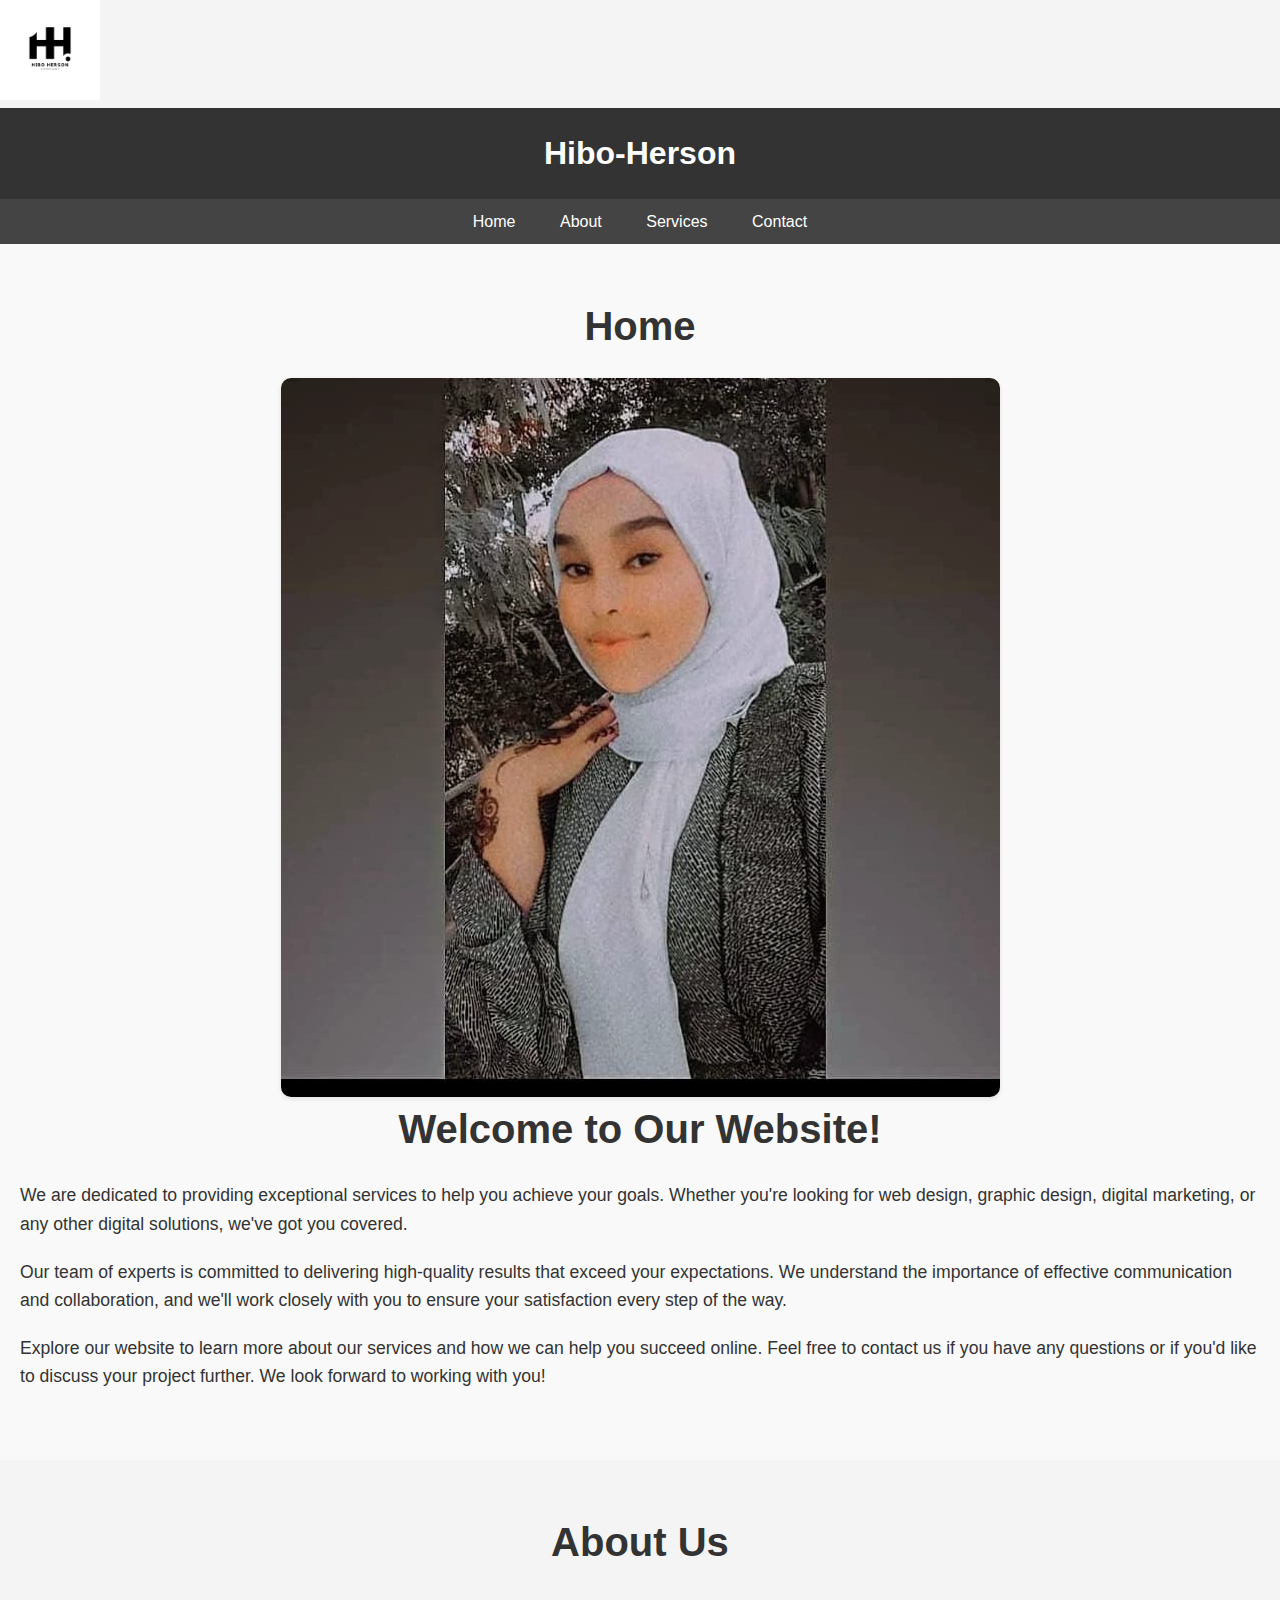
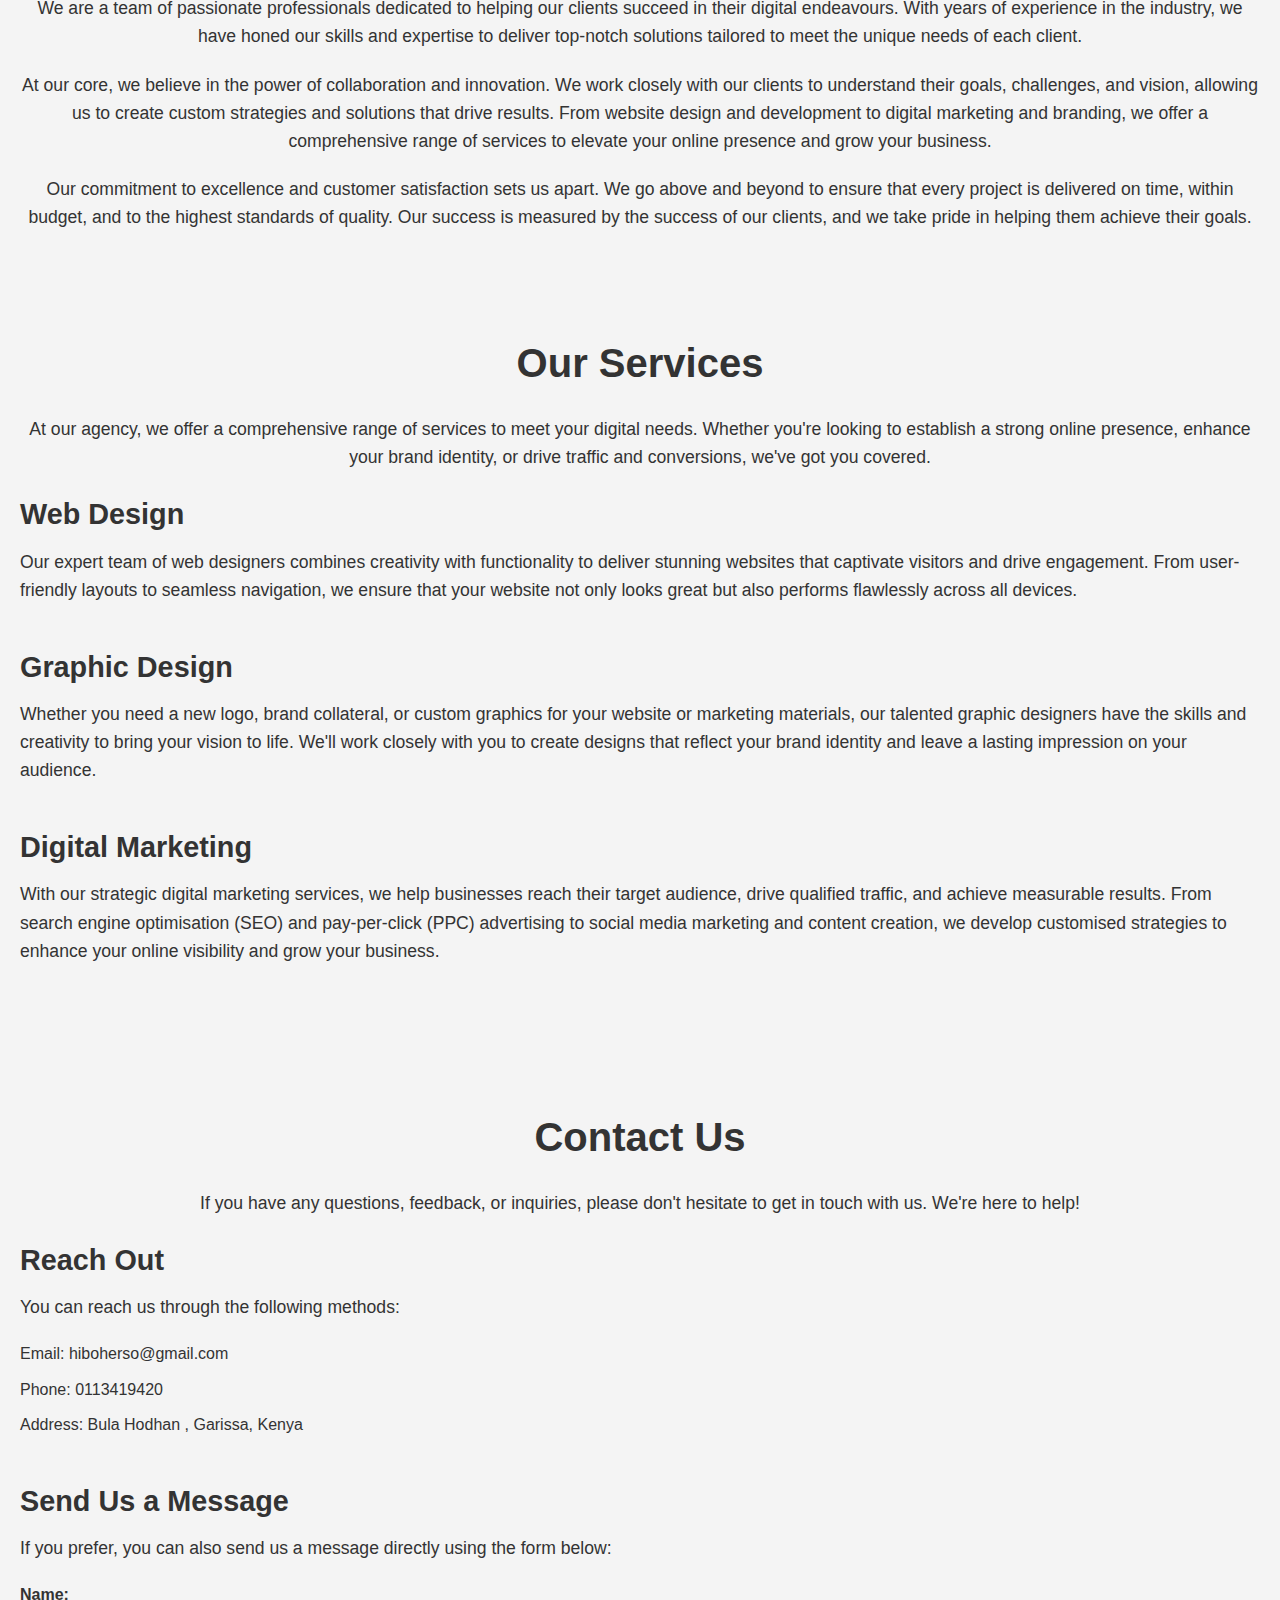
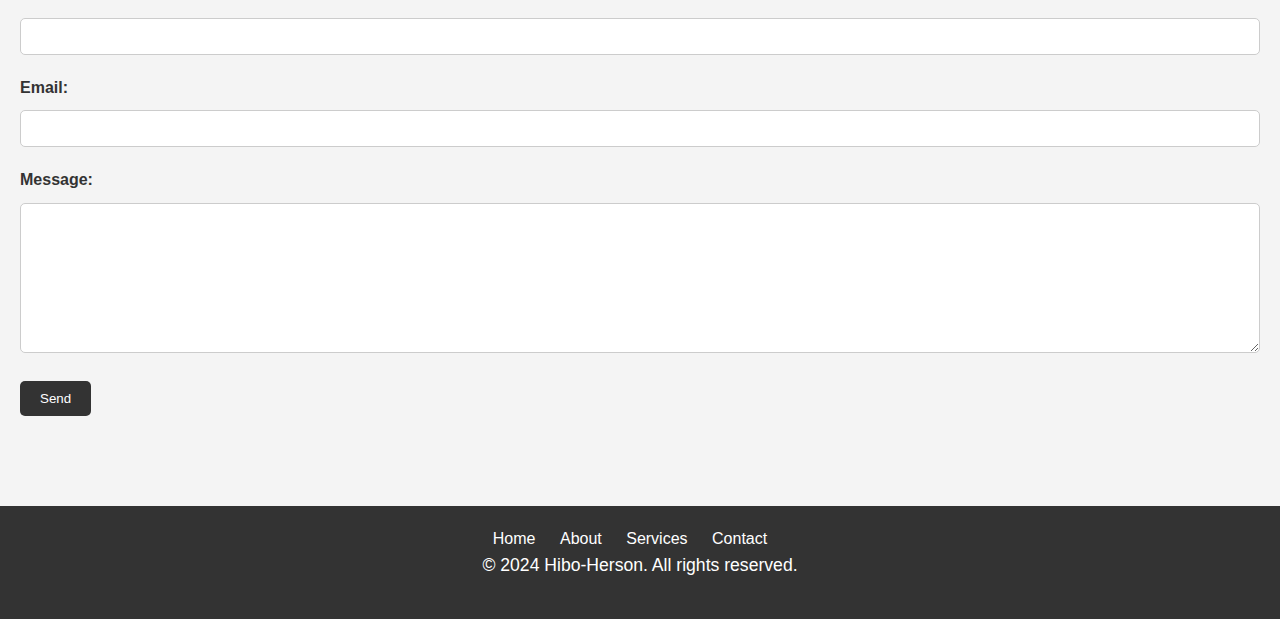
<file: hibooz/index.html>
<!DOCTYPE html>
<html lang="en">
<head>
    <meta charset="UTF-8">
    <meta name="viewport" content="width=device-width, initial-scale=1.0">
    <title>Hibo-Herson</title>
    <link rel="stylesheet" href="styles.css">
</head>
<body>
  <img src="hbo.png" alt="Hibo-Herson Logo" class="logo">
    <header>
      
        <h1>Hibo-Herson</h1>
    </header>

    <nav>
      <ul>
          <li><a href="index.html">Home</a></li>
          <li><a href="about.html">About</a></li>
          <li><a href="services.html">Services</a></li>
          <li><a href="contact.html">Contact</a></li>
      </ul>
  </nav>

    <section id="home">
      
        
        <h2>Home</h2>
        <img src="hibo 6.jpg" alt="Welcome Image" class="home-image">
        <h2>Welcome to Our Website!</h2>
        <p>We are dedicated to providing exceptional services to help you achieve your goals. Whether you're looking for web design, graphic design, digital marketing, or any other digital solutions, we've got you covered.</p>
        <p>Our team of experts is committed to delivering high-quality results that exceed your expectations. We understand the importance of effective communication and collaboration, and we'll work closely with you to ensure your satisfaction every step of the way.</p>
        <p>Explore our website to learn more about our services and how we can help you succeed online. Feel free to contact us if you have any questions or if you'd like to discuss your project further. We look forward to working with you!</p>
    </section>

    <section id="about">
      <h2>About Us</h2>
      <p>We are a team of passionate professionals dedicated to helping our clients succeed in their digital endeavours. With years of experience in the industry, we have honed our skills and expertise to deliver top-notch solutions tailored to meet the unique needs of each client.</p>
      
      <p>At our core, we believe in the power of collaboration and innovation. We work closely with our clients to understand their goals, challenges, and vision, allowing us to create custom strategies and solutions that drive results. From website design and development to digital marketing and branding, we offer a comprehensive range of services to elevate your online presence and grow your business.</p>
      
      <p>Our commitment to excellence and customer satisfaction sets us apart. We go above and beyond to ensure that every project is delivered on time, within budget, and to the highest standards of quality. Our success is measured by the success of our clients, and we take pride in helping them achieve their goals.</p>
    </section>

    <section id="services">
      <h2>Our Services</h2>
      <p>At our agency, we offer a comprehensive range of services to meet your digital needs. Whether you're looking to establish a strong online presence, enhance your brand identity, or drive traffic and conversions, we've got you covered.</p>
      
      <div class="service">
          <h3>Web Design</h3>
          <p>Our expert team of web designers combines creativity with functionality to deliver stunning websites that captivate visitors and drive engagement. From user-friendly layouts to seamless navigation, we ensure that your website not only looks great but also performs flawlessly across all devices.</p>
      </div>
      
      <div class="service">
          <h3>Graphic Design</h3>
          <p>Whether you need a new logo, brand collateral, or custom graphics for your website or marketing materials, our talented graphic designers have the skills and creativity to bring your vision to life. We'll work closely with you to create designs that reflect your brand identity and leave a lasting impression on your audience.</p>
      </div>
      
      <div class="service">
          <h3>Digital Marketing</h3>
          <p>With our strategic digital marketing services, we help businesses reach their target audience, drive qualified traffic, and achieve measurable results. From search engine optimisation (SEO) and pay-per-click (PPC) advertising to social media marketing and content creation, we develop customised strategies to enhance your online visibility and grow your business.</p>
      </div>
    </section>

    <section id="contact">
        <h2>Contact Us</h2>
        <p>If you have any questions, feedback, or inquiries, please don't hesitate to get in touch with us. We're here to help!</p>
        
        <div class="contact-methods">
            <h3>Reach Out</h3>
            <p>You can reach us through the following methods:</p>
            <ul>
                <li>Email: <a href="mailto:info@example.com">hiboherso@gmail.com</a></li>
                <li>Phone: 0113419420</li>
                <li>Address: Bula Hodhan , Garissa, Kenya</li>
            </ul>
        </div>
        
        <div class="contact-form">
            <h3>Send Us a Message</h3>
            <p>If you prefer, you can also send us a message directly using the form below:</p>
            <form action="#" method="POST">
                <label for="name">Name:</label>
                <input type="text" id="name" name="name" required>
                <label for="email">Email:</label>
                <input type="email" id="email" name="email" required>
                <label for="message">Message:</label>
                <textarea id="message" name="message" required></textarea>
                <button type="submit">Send</button>
            </form>
        </div>
    </div>
    </section>

    <footer>
      <ul class="footer-links">
          <li><a href="index.html">Home</a></li>
          <li><a href="about.html">About</a></li>
          <li><a href="services.html">Services</a></li>
          <li><a href="contact.html">Contact</a></li>
      </ul>
      <p>&copy; 2024 Hibo-Herson. All rights reserved.</p>
  </footer>
</body>
</html>
</file>
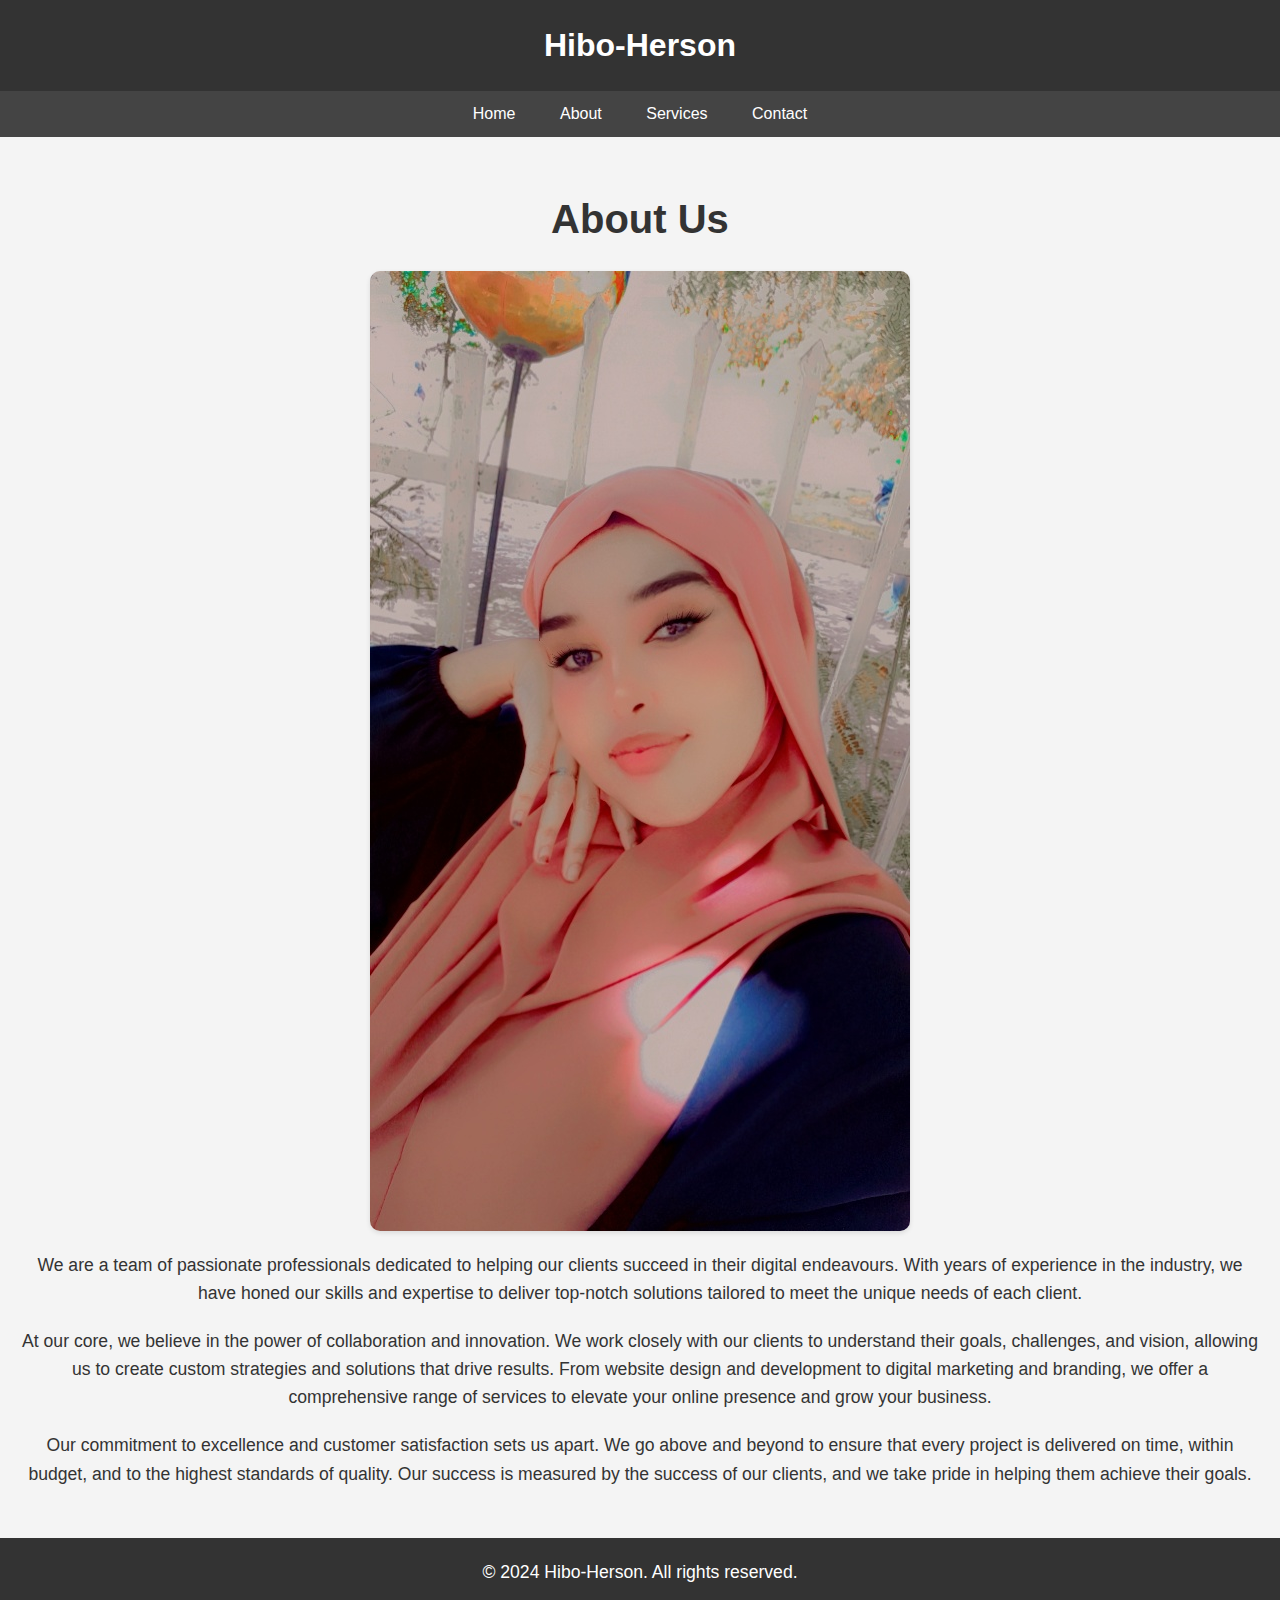
<file: hibooz/about.html>
<!DOCTYPE html>
<html lang="en">
<head>
    <meta charset="UTF-8">
    <meta name="viewport" content="width=device-width, initial-scale=1.0">
    <title>About Us | Hibo-Herson</title>
    <link rel="stylesheet" href="styles.css">
</head>
<body>
    <header>
        <h1>Hibo-Herson</h1>
    </header>

    <nav>
        <ul>
            <li><a href="index.html">Home</a></li>
            <li><a href="about.html">About</a></li>
            <li><a href="services.html">Services</a></li>
            <li><a href="contact.html">Contact</a></li>
        </ul>
    </nav>

    <section id="about">
      
        <h2>About Us</h2>
        <img src="hibo4.jpg" alt="Welcome Image" class="home-image">
        <p>We are a team of passionate professionals dedicated to helping our clients succeed in their digital endeavours. With years of experience in the industry, we have honed our skills and expertise to deliver top-notch solutions tailored to meet the unique needs of each client.</p>
        
        <p>At our core, we believe in the power of collaboration and innovation. We work closely with our clients to understand their goals, challenges, and vision, allowing us to create custom strategies and solutions that drive results. From website design and development to digital marketing and branding, we offer a comprehensive range of services to elevate your online presence and grow your business.</p>
        
        <p>Our commitment to excellence and customer satisfaction sets us apart. We go above and beyond to ensure that every project is delivered on time, within budget, and to the highest standards of quality. Our success is measured by the success of our clients, and we take pride in helping them achieve their goals.</p>
      
  
    </section>

    <footer>
        <p>&copy; 2024 Hibo-Herson. All rights reserved.</p>
    </footer>
</body>
</html>
</file>
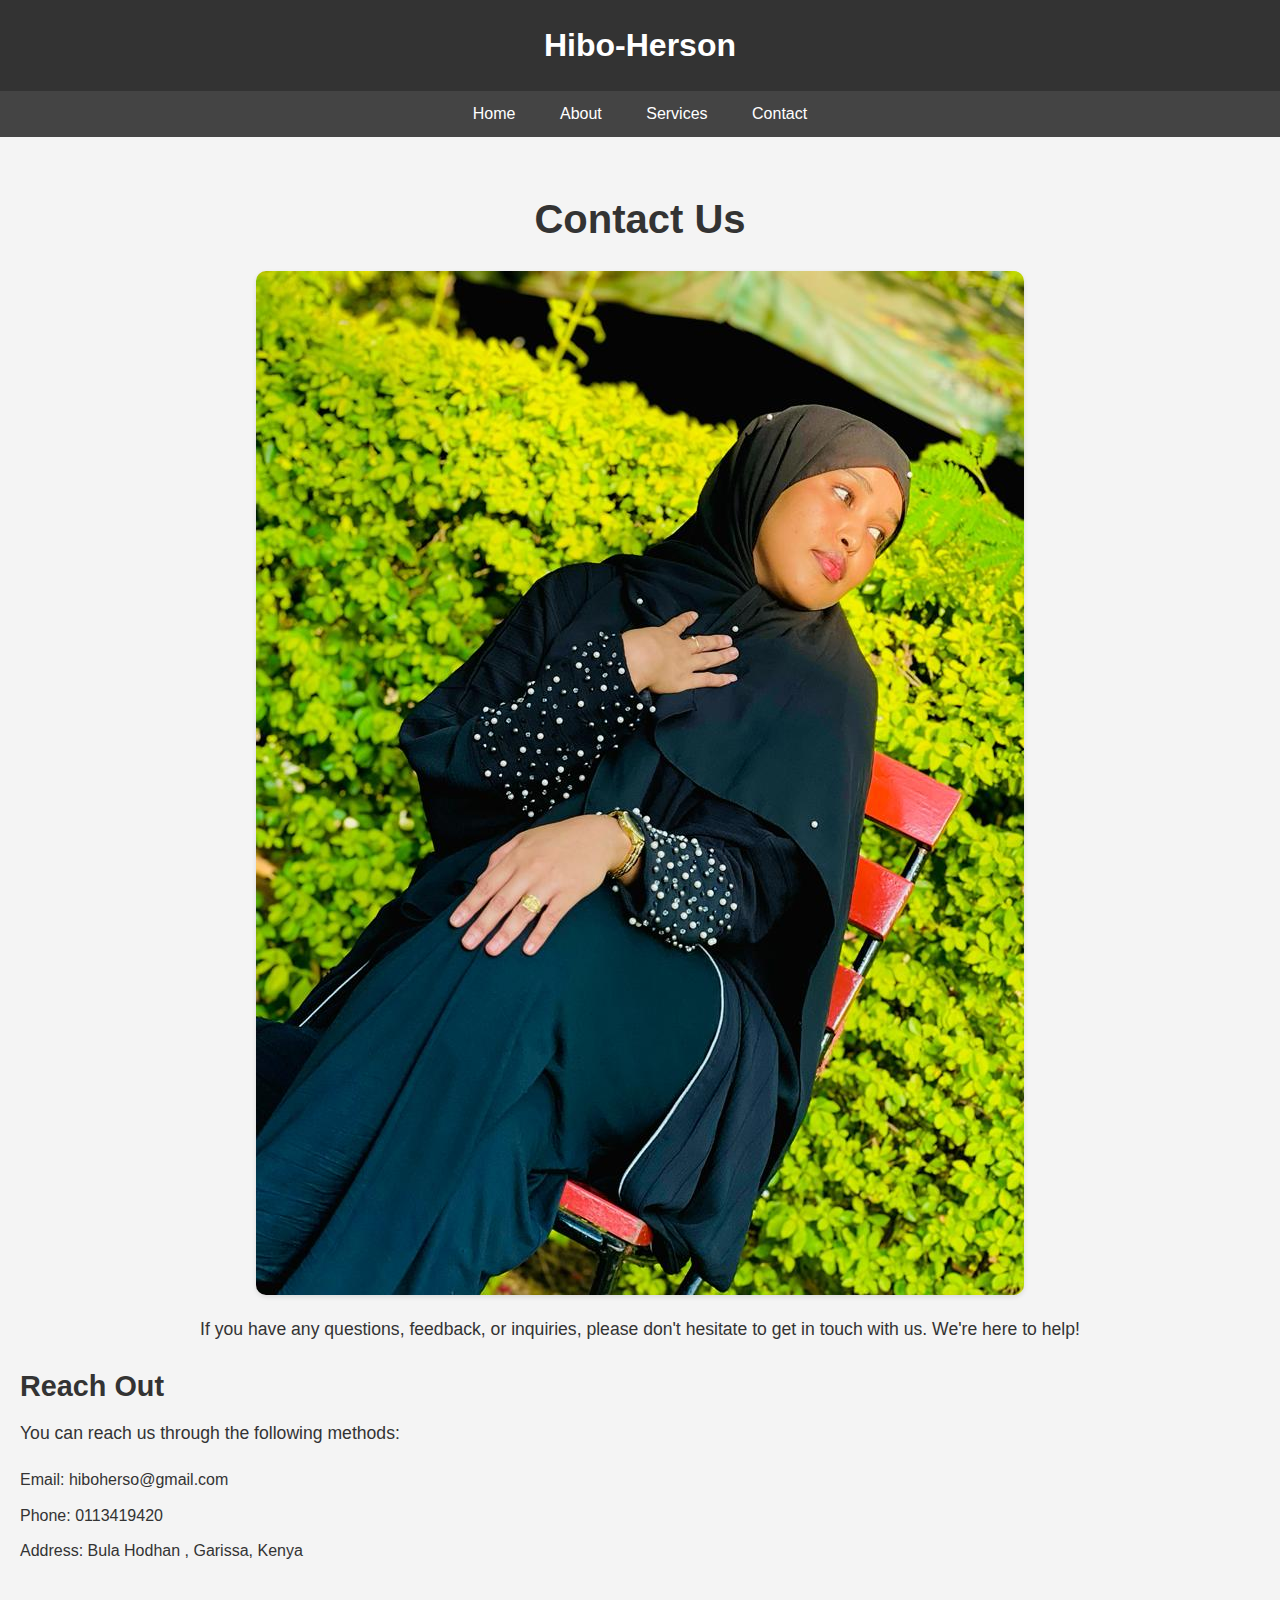
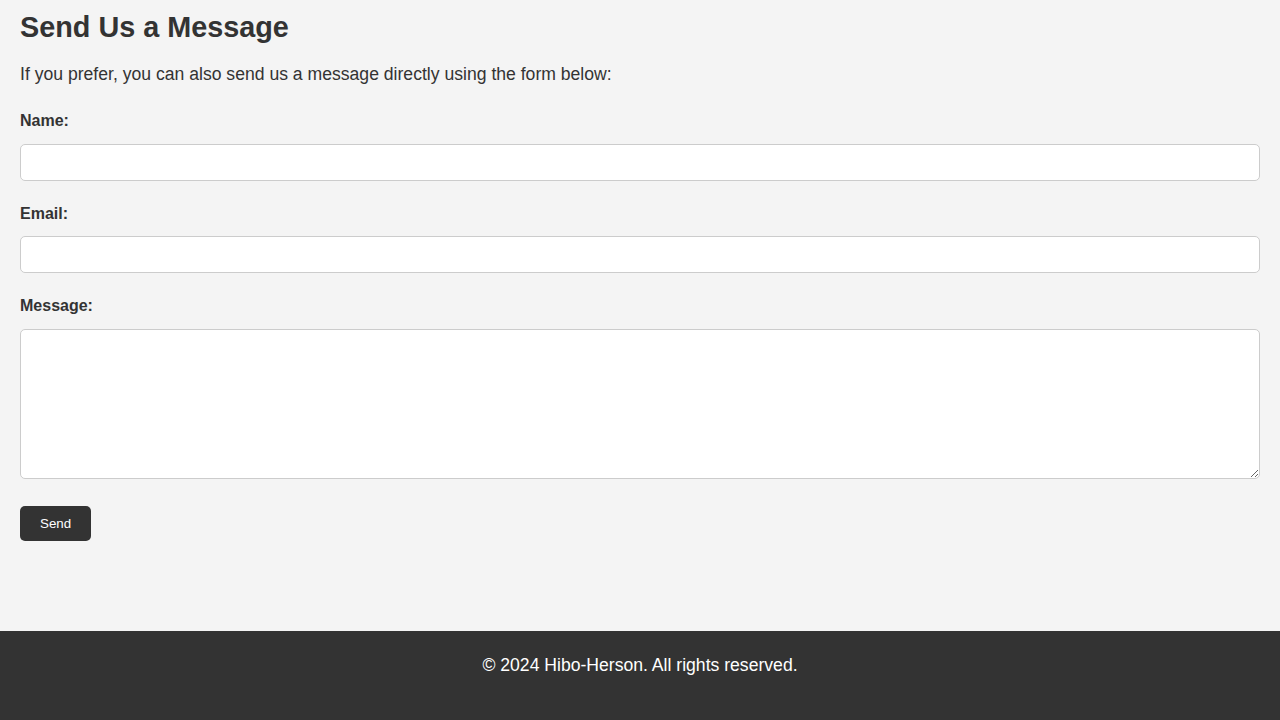
<file: hibooz/contact.html>
<!DOCTYPE html>
<html lang="en">
<head>
    <meta charset="UTF-8">
    <meta name="viewport" content="width=device-width, initial-scale=1.0">
    <title>Contact Us | Hibo-Herson</title>
    <link rel="stylesheet" href="styles.css">
</head>
<body>
    <header>
        <h1>Hibo-Herson</h1>
    </header>

    <nav>
        <ul>
            <li><a href="index.html">Home</a></li>
            <li><a href="about.html">About</a></li>
            <li><a href="services.html">Services</a></li>
            <li><a href="contact.html">Contact</a></li>
        </ul>
    </nav>

    <section id="contact">
      <h2>Contact Us</h2>
      <img src="hibo2.jpg" alt="Welcome Image" class="home-image">
      <p>If you have any questions, feedback, or inquiries, please don't hesitate to get in touch with us. We're here to help!</p>
      
      <div class="contact-methods">
          <h3>Reach Out</h3>
          <p>You can reach us through the following methods:</p>
          <ul>
              <li>Email: <a href="mailto:info@example.com">hiboherso@gmail.com</a></li>
              <li>Phone: 0113419420</li>
              <li>Address: Bula Hodhan , Garissa, Kenya</li>
          </ul>
      </div>
      
      <div class="contact-form">
        
          <h3>Send Us a Message</h3>
          <p>If you prefer, you can also send us a message directly using the form below:</p>
          <form action="#" method="POST">
              <label for="name">Name:</label>
              <input type="text" id="name" name="name" required>
              <label for="email">Email:</label>
              <input type="email" id="email" name="email" required>
              <label for="message">Message:</label>
              <textarea id="message" name="message" required></textarea>
              <button type="submit">Send</button>
          </form>
      </div>
  </div>
    </section>

    <footer>
        <p>&copy; 2024 Hibo-Herson. All rights reserved.</p>
    </footer>
</body>
</html>
</file>
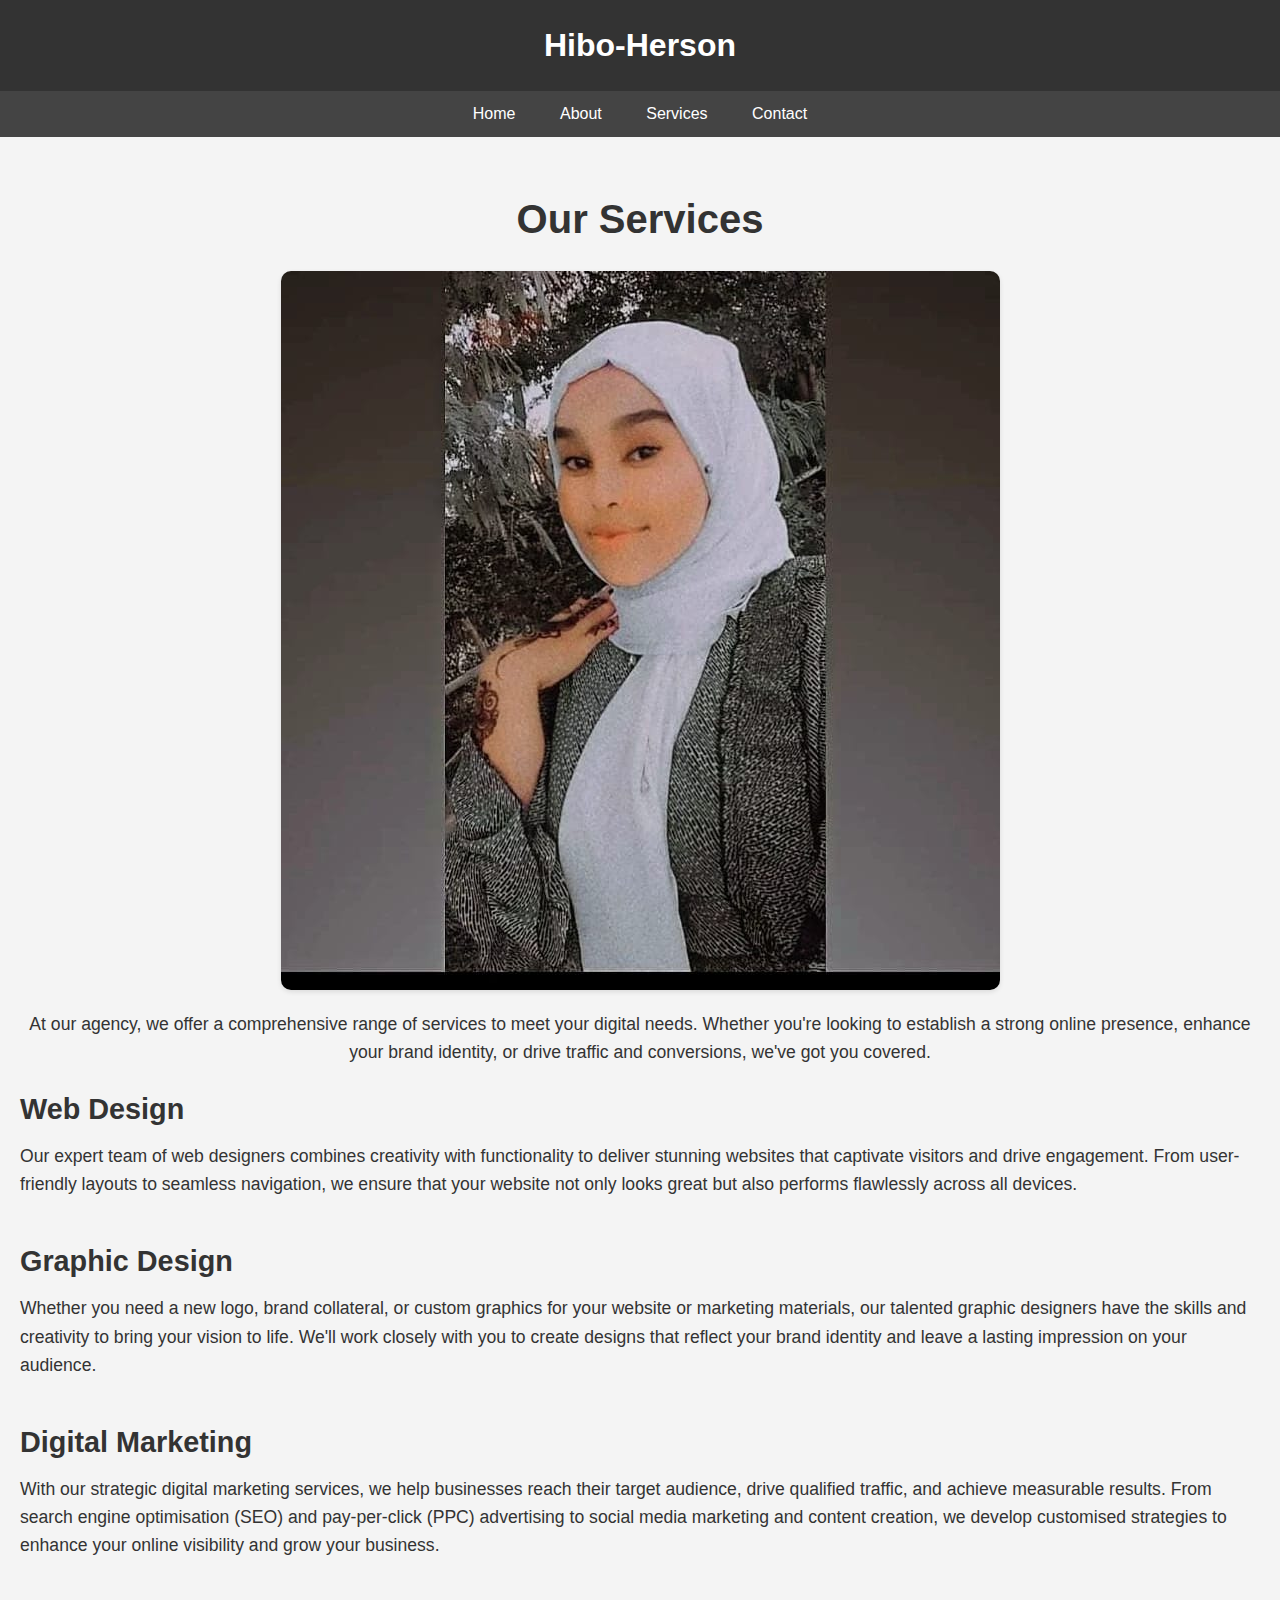
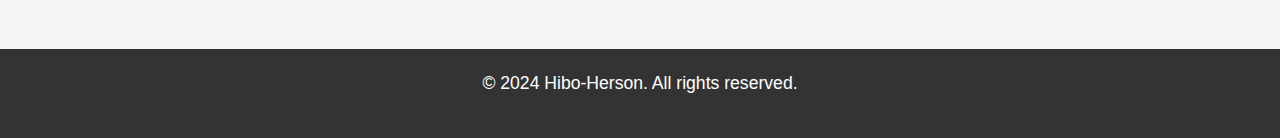
<file: hibooz/services.html>
<!DOCTYPE html>
<html lang="en">
<head>
    <meta charset="UTF-8">
    <meta name="viewport" content="width=device-width, initial-scale=1.0">
    <title>Our Services | Hibo-Herson</title>
    <link rel="stylesheet" href="styles.css">
</head>
<body>
    <header>
        <h1>Hibo-Herson</h1>
    </header>

    <nav>
        <ul>
            <li><a href="index.html">Home</a></li>
            <li><a href="about.html">About</a></li>
            <li><a href="services.html">Services</a></li>
            <li><a href="contact.html">Contact</a></li>
        </ul>
    </nav>

    <section id="services">
      <h2>Our Services</h2>
      <img src="hibo 6.jpg" alt="Welcome Image" class="home-image">
      <p>At our agency, we offer a comprehensive range of services to meet your digital needs. Whether you're looking to establish a strong online presence, enhance your brand identity, or drive traffic and conversions, we've got you covered.</p>
      
      <div class="service">
          <h3>Web Design</h3>
         
          <p>Our expert team of web designers combines creativity with functionality to deliver stunning websites that captivate visitors and drive engagement. From user-friendly layouts to seamless navigation, we ensure that your website not only looks great but also performs flawlessly across all devices.</p>
      </div>
      
      <div class="service">
          <h3>Graphic Design</h3>
          <p>Whether you need a new logo, brand collateral, or custom graphics for your website or marketing materials, our talented graphic designers have the skills and creativity to bring your vision to life. We'll work closely with you to create designs that reflect your brand identity and leave a lasting impression on your audience.</p>
      </div>
      
      <div class="service">
          <h3>Digital Marketing</h3>
          <p>With our strategic digital marketing services, we help businesses reach their target audience, drive qualified traffic, and achieve measurable results. From search engine optimisation (SEO) and pay-per-click (PPC) advertising to social media marketing and content creation, we develop customised strategies to enhance your online visibility and grow your business.</p>
      </div>
    </section>

    <footer>
        <p>&copy; 2024 Hibo-Herson. All rights reserved.</p>
    </footer>
</body>
</html>
</file>
<file: hibooz/styles.css>
/* Reset default margin and padding */
* {
  margin: 0;
  padding: 0;
  box-sizing: border-box;
}

/* Body styles */
body {
  font-family: Arial, sans-serif;
  line-height: 1.6;
  background-color: #f4f4f4;
  color: #333;
  margin: 0;
  padding: 0;
}

/* Header styles */
header {
  background-color: #333;
  color: #fff;
  padding: 20px;
  text-align: center;
}

/* Logo styles */
.logo {
  width: 100px;
  height: auto;
}

/* Navigation styles */
nav {
  background-color: #444;
  padding: 10px 0;
  text-align: center;
}

nav ul {
  list-style: none;
}

nav ul li {
  display: inline;
  margin: 0 10px;
}

nav ul li a {
  text-decoration: none;
  color: #fff;
  padding: 5px 10px;
  border-radius: 5px;
  transition: background-color 0.3s ease;
}

nav ul li a:hover {
  background-color: #555;
}

/* Section styles */
section {
  padding: 50px 20px;
}

/* Home section styles */
#home {
  background-color: #f9f9f9;
}

.home-image {
  display: block;
  margin: 0 auto;
  max-width: 100%;
  height: auto;
  border-radius: 10px;
  box-shadow: 0 2px 5px rgba(0, 0, 0, 0.1);
}

/* About, Services, and Contact section styles */
h2 {
  font-size: 2.5em;
  margin-bottom: 20px;
  text-align: center;
}

p {
  font-size: 1.1em;
  margin-bottom: 20px;
  line-height: 1.6;
}

/* Footer styles */
footer {
  background-color: #333;
  color: #fff;
  padding: 20px;
  text-align: center;
}

.footer-links {
  list-style: none;
  padding: 0;
}

.footer-links li {
  display: inline;
  margin-right: 20px;
}

.footer-links li a {
  text-decoration: none;
  color: #fff;
  transition: color 0.3s ease;
}

.footer-links li a:hover {
  color: #aaa;
} 

/* Styles for the About section */
#about {
  padding: 50px 20px;
  text-align: center;
}

#about h2 {
  font-size: 2.5em;
  margin-bottom: 20px;
}

#about .home-image {
  display: block;
  margin: 0 auto 20px;
  max-width: 100%;
  height: auto;
  border-radius: 10px;
  box-shadow: 0 2px 5px rgba(0, 0, 0, 0.1);
}

#about p {
  font-size: 1.1em;
  margin-bottom: 20px;
  line-height: 1.6;
}

/* Additional styles for paragraphs */
#about p:first-child {
  margin-top: 0;
}

#about p:last-child {
  margin-bottom: 0;
}
/* Styles for the Services section */
#services {
  padding: 50px 20px;
  text-align: center;
}

#services h2 {
  font-size: 2.5em;
  margin-bottom: 20px;
}

#services .home-image {
  display: block;
  margin: 0 auto 20px;
  max-width: 100%;
  height: auto;
  border-radius: 10px;
  box-shadow: 0 2px 5px rgba(0, 0, 0, 0.1);
}

#services p {
  font-size: 1.1em;
  margin-bottom: 20px;
  line-height: 1.6;
}

/* Styles for individual service sections */
.service {
  margin-bottom: 40px;
  text-align: left;
}

.service h3 {
  font-size: 1.8em;
  margin-bottom: 10px;
}

.service p {
  font-size: 1.1em;
  line-height: 1.6;
}

.service .home-image {
  float: left;
  margin-right: 20px;
}

/* Styles for the Contact section */
#contact {
  padding: 50px 20px;
  text-align: center;
}

#contact h2 {
  font-size: 2.5em;
  margin-bottom: 20px;
}

#contact .home-image {
  display: block;
  margin: 0 auto 20px;
  max-width: 100%;
  height: auto;
  border-radius: 10px;
  box-shadow: 0 2px 5px rgba(0, 0, 0, 0.1);
}

#contact p {
  font-size: 1.1em;
  margin-bottom: 20px;
  line-height: 1.6;
}

/* Styles for contact methods and form */
.contact-methods,
.contact-form {
  margin-bottom: 40px;
  text-align: left;
}

.contact-methods h3,
.contact-form h3 {
  font-size: 1.8em;
  margin-bottom: 10px;
}

.contact-methods p,
.contact-form p {
  font-size: 1.1em;
  line-height: 1.6;
}

.contact-methods ul {
  list-style: none;
  margin-bottom: 20px;
}

.contact-methods li {
  margin-bottom: 10px;
}

.contact-methods li a {
  text-decoration: none;
  color: #333;
  transition: color 0.3s ease;
}

.contact-methods li a:hover {
  color: #555;
}

.contact-form label {
  display: block;
  margin-bottom: 10px;
  font-weight: bold;
}

.contact-form input[type="text"],
.contact-form input[type="email"],
.contact-form textarea {
  width: 100%;
  padding: 10px;
  margin-bottom: 20px;
  border: 1px solid #ccc;
  border-radius: 5px;
}

.contact-form textarea {
  height: 150px;
}

.contact-form button {
  padding: 10px 20px;
  background-color: #333;
  color: #fff;
  border: none;
  border-radius: 5px;
  cursor: pointer;
  transition: background-color 0.3s ease;
}

.contact-form button:hover {
  background-color: #555;
}
</file>
